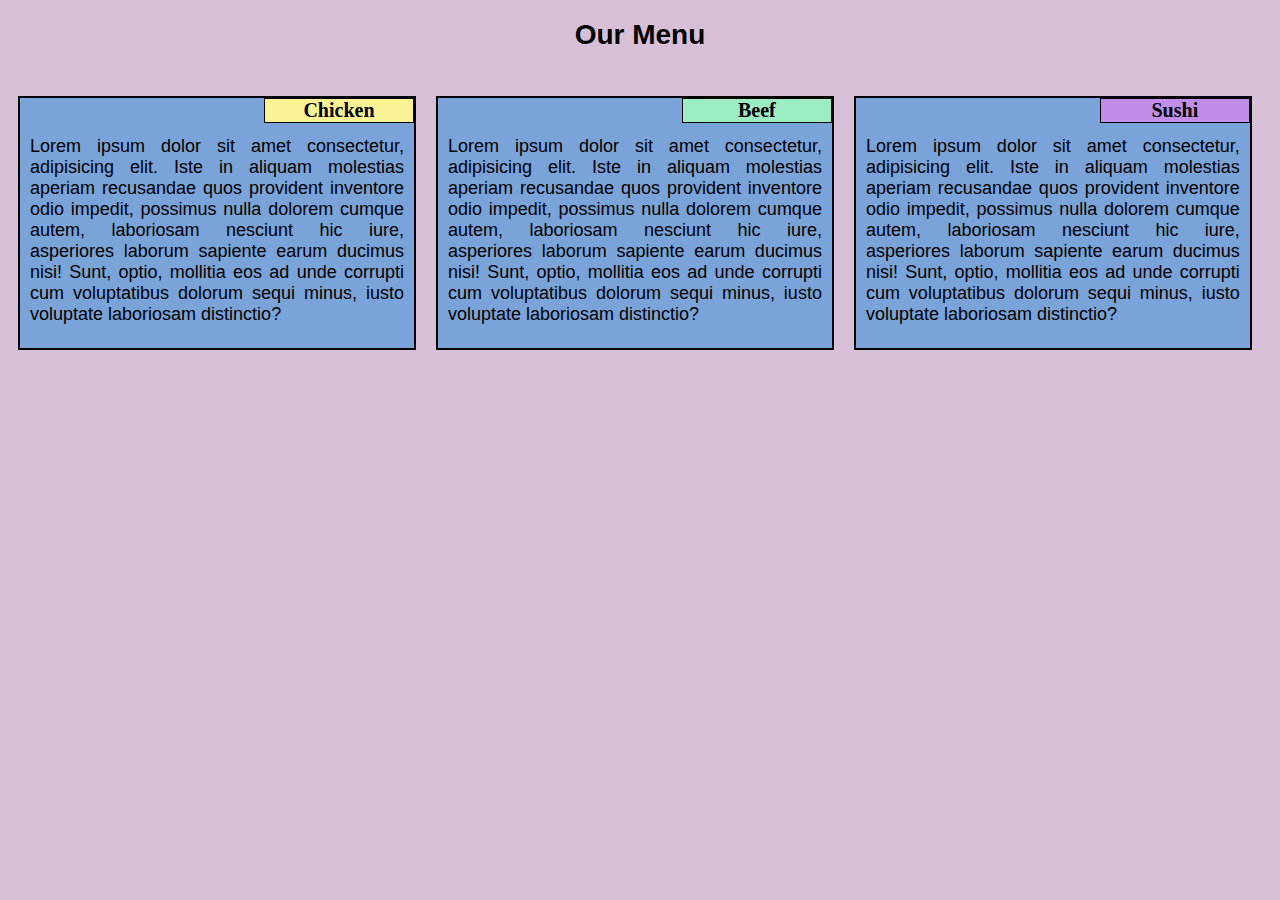
<file: Module-2-solution/index.html>
<!DOCTYPE html>
<html lang="en">

<head>
    <meta charset="UTF-8">
    <meta name="viewport" content="width=device-width, initial-scale=1.0">
    <title>Module-2</title>
    <link rel="stylesheet" href="css/style.css">
</head>

<body>
    <h1>Our Menu</h1>
    <div class='row'>
        <div class='col-lg-4 col-md-6 sx-12'>
            <div class='section'>
                <span id='chicken'>Chicken</span>
                <p>Lorem ipsum dolor sit amet consectetur, adipisicing elit. Iste in aliquam molestias aperiam
                    recusandae quos provident inventore odio impedit, possimus nulla dolorem cumque autem, laboriosam
                    nesciunt hic iure, asperiores laborum sapiente earum ducimus nisi! Sunt, optio, mollitia eos ad unde
                    corrupti cum voluptatibus dolorum sequi minus, iusto voluptate laboriosam distinctio?</p>
            </div>
        </div>
        <div class='col-lg-4 col-md-6 sx-12'>
            <div class='section'>
                <span id='beef'>Beef</span>
                <p>Lorem ipsum dolor sit amet consectetur, adipisicing elit. Iste in aliquam molestias aperiam
                    recusandae quos provident inventore odio impedit, possimus nulla dolorem cumque autem, laboriosam
                    nesciunt hic iure, asperiores laborum sapiente earum ducimus nisi! Sunt, optio, mollitia eos ad unde
                    corrupti cum voluptatibus dolorum sequi minus, iusto voluptate laboriosam distinctio?</p>
            </div>
        </div>
        <div class='col-lg-4 col-md-12 sx-12'>
            <div class='section'>
                <span id='sushi'>Sushi</span>
                <p>Lorem ipsum dolor sit amet consectetur, adipisicing elit. Iste in aliquam molestias aperiam
                    recusandae quos provident inventore odio impedit, possimus nulla dolorem cumque autem, laboriosam
                    nesciunt hic iure, asperiores laborum sapiente earum ducimus nisi! Sunt, optio, mollitia eos ad unde
                    corrupti cum voluptatibus dolorum sequi minus, iusto voluptate laboriosam distinctio?</p>
            </div>
        </div>
    </div>
</body>

</html>
</file>
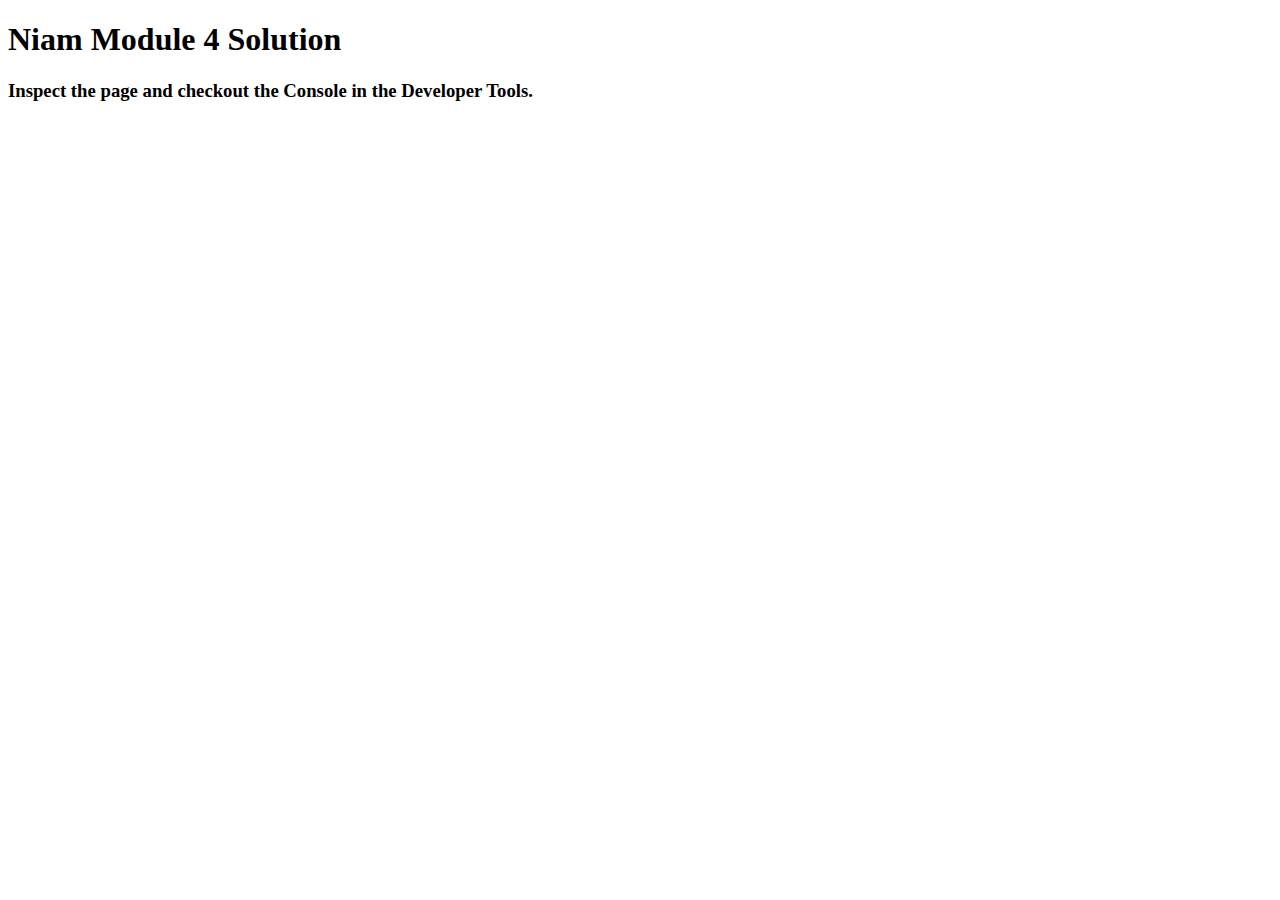
<file: Module-4-solution/index.html>
<!DOCTYPE html>
<html>
<head>
  <meta charset="utf-8">
  <title>Module-4</title>
  <script>
    var names = [];
  </script>
  <script src="SpeakHello.js"></script>
  <script src="SpeakGoodBye.js"></script>
  <script src="script.js"></script>
</head>
<body>
  <h1>Niam Module 4 Solution</h1>
  <h3>Inspect the page and checkout the Console in the Developer Tools.</h3>
</body>
</html>
</file>
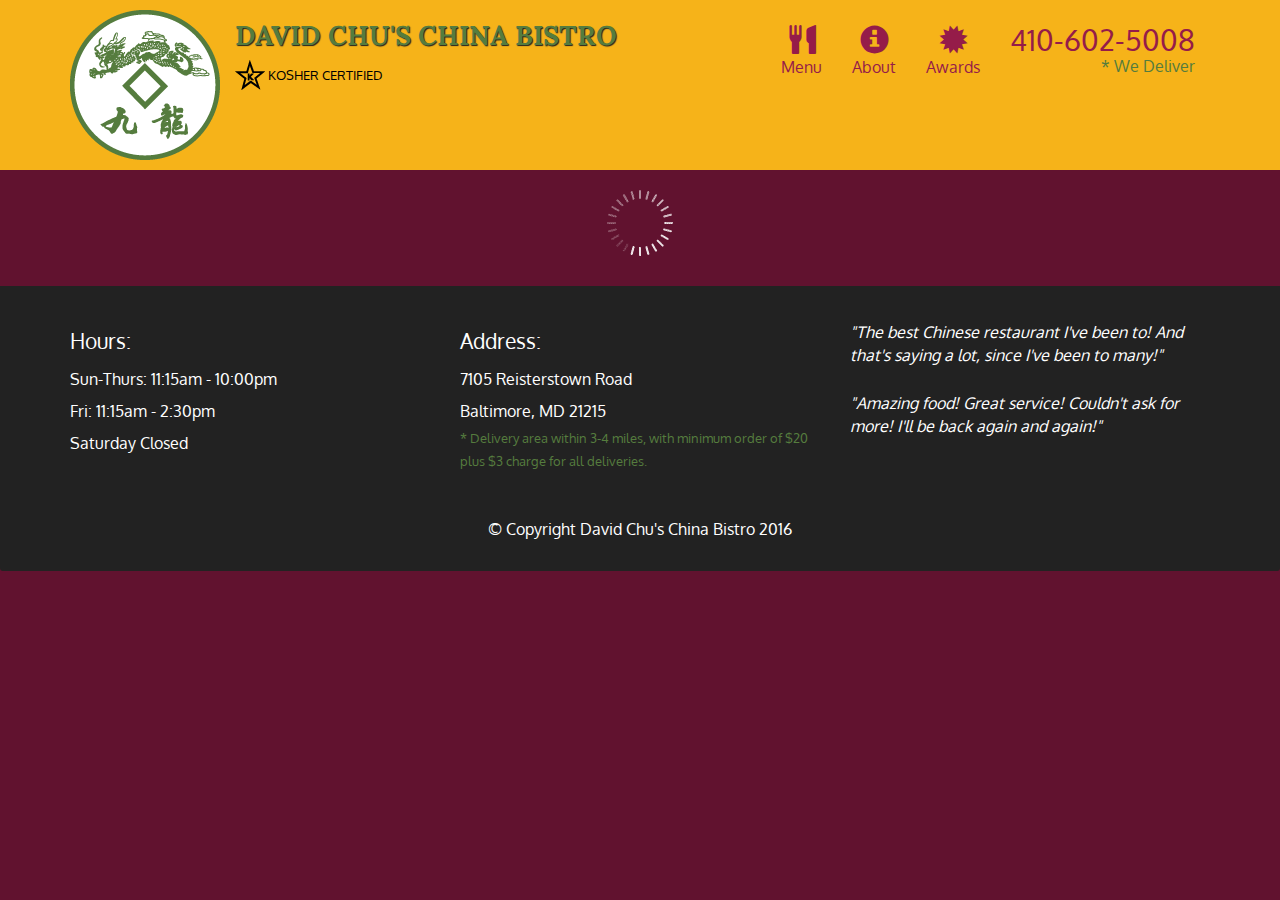
<file: Module-5-solution/index.html>
<!doctype html>
<html lang="en">
  <head>
    <meta charset="utf-8">
    <meta http-equiv="X-UA-Compatible" content="IE=edge">
    <meta name="viewport" content="width=device-width, initial-scale=1">
    <title>David Chu's China Bistro</title>
    <link rel="stylesheet" href="css/bootstrap.min.css">
    <link rel="stylesheet" href="css/styles.css">
    <link href='https://fonts.googleapis.com/css?family=Oxygen:400,300,700' rel='stylesheet' type='text/css'>
    <link href='https://fonts.googleapis.com/css?family=Lora' rel='stylesheet' type='text/css'>
  </head>
<body>
  <header>
    <nav id="header-nav" class="navbar navbar-default">
      <div class="container">
        <div class="navbar-header">
          <a href="index.html" class="pull-left visible-md visible-lg">
            <div id="logo-img" alt="Logo image"></div>
          </a>

          <div class="navbar-brand">
            <a href="index.html"><h1>David Chu's China Bistro</h1></a>
            <p>
              <img src="images/star-k-logo.png" alt="Kosher certification">
              <span>Kosher Certified</span>
            </p>
          </div>

          <button id="navbarToggle" type="button" class="navbar-toggle collapsed" data-toggle="collapse" data-target="#collapsable-nav" aria-expanded="false">
            <span class="sr-only">Toggle navigation</span>
            <span class="icon-bar"></span>
            <span class="icon-bar"></span>
            <span class="icon-bar"></span>
          </button>
        </div>
        
        <div id="collapsable-nav" class="collapse navbar-collapse">
           <ul id="nav-list" class="nav navbar-nav navbar-right">
            <li id="navHomeButton" class="visible-xs active">
              <a href="index.html">
                <span class="glyphicon glyphicon-home"></span> Home</a>
            </li>
            <li id="navMenuButton">
              <a href="#" onclick="$dc.loadMenuCategories();">
                <span class="glyphicon glyphicon-cutlery"></span><br class="hidden-xs"> Menu</a>
            </li>
            <li>
              <a href="#">
                <span class="glyphicon glyphicon-info-sign"></span><br class="hidden-xs"> About</a>
            </li>
            <li>
              <a href="#">
                <span class="glyphicon glyphicon-certificate"></span><br class="hidden-xs"> Awards</a>
            </li>
            <li id="phone" class="hidden-xs">
              <a href="tel:410-602-5008">
                <span>410-602-5008</span></a><div>* We Deliver</div>
            </li>
          </ul><!-- #nav-list -->
        </div><!-- .collapse .navbar-collapse -->
      </div><!-- .container -->
    </nav><!-- #header-nav -->
  </header>

  <div id="call-btn" class="visible-xs">
    <a class="btn" href="tel:410-602-5008">
    <span class="glyphicon glyphicon-earphone"></span>
    410-602-5008
    </a>
  </div>
  <div id="xs-deliver" class="text-center visible-xs">* We Deliver</div>

  <div id="main-content" class="container"></div>

  <footer class="panel-footer">
    <div class="container">
      <div class="row">
        <section id="hours" class="col-sm-4">
          <span>Hours:</span><br>
          Sun-Thurs: 11:15am - 10:00pm<br>
          Fri: 11:15am - 2:30pm<br>
          Saturday Closed
          <hr class="visible-xs">
        </section>
        <section id="address" class="col-sm-4">
          <span>Address:</span><br>
          7105 Reisterstown Road<br>
          Baltimore, MD 21215
          <p>* Delivery area within 3-4 miles, with minimum order of $20 plus $3 charge for all deliveries.</p>
          <hr class="visible-xs">
        </section>
        <section id="testimonials" class="col-sm-4">
          <p>"The best Chinese restaurant I've been to! And that's saying a lot, since I've been to many!"</p>
          <p>"Amazing food! Great service! Couldn't ask for more! I'll be back again and again!"</p>
        </section>
      </div>
      <div class="text-center">&copy; Copyright David Chu's China Bistro 2016</div>
    </div>
  </footer>

  <!-- jQuery (Bootstrap JS plugins depend on it) -->
  <script src="js/jquery-2.1.4.min.js"></script>
  <script src="js/bootstrap.min.js"></script>
  <script src="js/ajax-utils.js"></script>
  <script src="js/script.js"></script>
</body>
</html>
</file>
<file: Module-2-solution/css/style.css>
* {
    box-sizing: border-box;
}

body {
    background-color: thistle;
}

h1 {
    font-size: 28px;
    font-family: 'Segoe UI', Tahoma, Geneva, Verdana, sans-serif;
    text-align: center;
    color: #000000;
    margin-bottom: 25px;
}

p {
    padding: 15px 5px 0px 5px;
    font-family: 'Segoe UI', Tahoma, Geneva, Verdana, sans-serif;
    font-size: 18px;
    position: relative;
}

.section {
    background-color: #7aa3da;
    border: 2px solid #000000;
    margin-top: 20px;
    margin-right: 20px;
    padding: 5px;
    text-align: justify;
    position: relative;
}

span {
    font-size: 20px;
    width: 150px;
    border: 1px solid black;
    font-weight: bold;
    text-align: center;
    float: right;
    top: 0;
    right: 0;
    margin: 0;
    position: absolute;
}

#chicken {
    background-color: #faf396;
    color: #000000;
}

#beef {
    background-color: #9cecc4;
    color: #000000;
}

#sushi {
    background-color: #c08ee9;
    color: #000000;
}

.row {
    width: 100%;
    padding-left: 10px;
}

/* Desktop View*/

@media (min-width: 992px) {

    .col-lg-4 {
        width: 33.33%;
        float: left;
    }
}

/* Tablet View*/
@media (min-width: 768px) and (max-width: 991px) {

    .col-md-6 {
        width: 50%;
        float: left;
    }

    .col-md-12 {
        width: 100%;
        float: left;
    }
}

/* Mobile View*/
@media (max-width: 767px) {

    .col-sx-12 {
        float: left;
        width: 100%;
    }
}
</file>
<file: Module-5-solution/css/styles.css>
body {
  font-size: 16px;
  color: #fff;
  background-color: #61122f;
  font-family: 'Oxygen', sans-serif;
}

/** HEADER **/
#header-nav {
  background-color: #f6b319;
  border-radius: 0;
  border: 0;
}

#logo-img {
  background: url('../images/restaurant-logo_large.png') no-repeat;
  width: 150px;
  height: 150px;
  margin: 10px 15px 10px 0;
}

.navbar-brand {
  padding-top: 25px;
}
.navbar-brand h1 { /* Restaurant name */
  font-family: 'Lora', serif;
  color: #557c3e;
  font-size: 1.5em;
  text-transform: uppercase;
  font-weight: bold;
  text-shadow: 1px 1px 1px #222;
  margin-top: 0;
  margin-bottom: 0;
  line-height: .75;
}
.navbar-brand a:hover, .navbar-brand a:focus {
  text-decoration: none;
}
.navbar-brand p { /* Kosher cert */
  color: #000;
  text-transform: uppercase;
  font-size: .7em;
  margin-top: 15px;
}
.navbar-brand p span { /* Star-K */
  vertical-align: middle;
}

#nav-list {
  margin-top: 10px;
}
#nav-list a {
  color: #951C49;
  text-align: center;
}
#nav-list a:hover {
  background: #E7E7E7;
}
#nav-list a span {
  font-size: 1.8em;
}

#phone {
  margin-top: 5px;
}
#phone a { /* Phone number */
  text-align: right;
  padding-bottom: 0;
}
#phone div { /* We Deliver */
  color: #557c3e;
  text-align: right;
  padding-right: 15px;
}

.navbar-header button.navbar-toggle, .navbar-header .icon-bar {
  border: 1px solid #61122f;
}
.navbar-header button.navbar-toggle {
  clear: both;
  margin-top: -30px;
}
/* END HEADER */

/* FOOTER */
.panel-footer {
  margin-top: 30px;
  padding-top: 35px;
  padding-bottom: 30px;
  background-color: #222;
  border-top: 0;
}
.panel-footer div.row {
  margin-bottom: 35px;
}
#hours, #address {
  line-height: 2;
}
#hours > span, #address > span {
  font-size: 1.3em;
}
#address p {
  color: #557c3e;
  font-size: .8em;
  line-height: 1.8;
}
#testimonials {
  font-style: italic;
}
#testimonials p:nth-child(2) {
  margin-top: 25px;
}
/* END FOOTER */



/* HOME PAGE */
.container .jumbotron {
  box-shadow: 0 0 50px #3F0C1F;
  border: 2px solid #3F0C1F;
}

#menu-tile, #specials-tile, #map-tile {
  height: 250px;
  width: 100%;
  margin-bottom: 15px;
  position: relative;
  border: 2px solid #3F0C1F;
  overflow: hidden;
}
#menu-tile:hover, #specials-tile:hover, #map-tile:hover {
  box-shadow: 0 1px 5px 1px #cccccc;
}
#menu-tile {
  background: url('../images/menu-tile.jpg') no-repeat;
  background-position: center;
}
#specials-tile {
  background: url('../images/specials-tile.jpg') no-repeat;
  background-position: center;
}
#menu-tile span, #specials-tile span, #map-tile span {
  position: absolute;
  bottom: 0;
  right: 0;
  width: 100%;
  text-align: center;
  font-size: 1.6em;
  text-transform: uppercase;
  background-color: #000;
  color: #fff;
  opacity: .8;
}
/* END HOME PAGE */

/* MENU CATEGORIES PAGE */
.category-tile { 
  position: relative;
  border: 2px solid #3F0C1F;
  overflow: hidden;
  width: 200px;
  height: 200px;
  margin: 0 auto 15px;
}
.category-tile span {
  position: absolute;
  bottom: 0;
  right: 0;
  width: 100%;
  text-align: center;
  font-size: 1.2em;
  text-transform: uppercase;
  background-color: #000;
  color: #fff;
  opacity: .8;
}
.category-tile:hover {
  box-shadow: 0 1px 5px 1px #cccccc;
}

#menu-categories-title + div {
  margin-bottom: 50px;
}
/* END MENU CATEGORIES PAGE */

/* SINGLE CATEGORY PAGE */
.menu-item-tile {
  margin-bottom: 25px;
}
.menu-item-tile hr {
  width: 80%;
}
.menu-item-tile .menu-item-price {
  font-size: 1.1em;
  text-align: right;
  margin-top: -15px;
  margin-right: -15px;
}
.menu-item-tile .menu-item-price span {
  font-size: .6em;
}
.menu-item-photo {
  position: relative;
  border: 2px solid #3F0C1F; 
  overflow: hidden;
  padding: 0;
  margin-right: -15px;
  margin-left: auto;
  margin-bottom: 20px;
  max-width: 250px;
}
.menu-item-photo div {
  position: absolute;
  bottom: 0;
  right: 0;
  width: 80px;
  background-color: #557c3e;
  text-align: center;
}
.menu-item-description {
  padding-right: 30px;
}
h3.menu-item-title {
  margin: 0 0 10px;
}
.menu-item-details {
  font-size: .9em;
  font-style: italic;
}
/* END SINGLE CATEGORY PAGE */


/********** Large devices only **********/
@media (min-width: 1200px) {
  .container .jumbotron {
    background: url('../images/jumbotron_1200.jpg') no-repeat;
    height: 675px;
  }
}

/********** Medium devices only **********/
@media (min-width: 992px) and (max-width: 1199px) {
  /* Header */
  #logo-img {
    background: url('../images/restaurant-logo_medium.png') no-repeat;
    width: 100px;
    height: 100px;
    margin: 5px 5px 5px 0;
  }
  /* End Header */

  /* Home Page */
  .container .jumbotron {
    background: url('../images/jumbotron_992.jpg') no-repeat;
    height: 558px;
  }
  /* End Home Page */
}

/********** Small devices only **********/
@media (min-width: 768px) and (max-width: 991px) {
  /* Home Page */
  .container .jumbotron {
    background: url('../images/jumbotron_768.jpg') no-repeat;
    height: 432px;
  }
  /* End Home Page */
}

/********** Extra small devices only **********/
@media (max-width: 767px) {
  /* Header */
  .navbar-brand {
    padding-top: 10px;
    height: 80px;
  }
  .navbar-brand h1 { /* Restaurant name */
    padding-top: 10px;
    font-size: 5vw; /* 1vw = 1% of viewport width */
  }
  .navbar-brand p { /* Kosher cert */
    font-size: .6em;
    margin-top: 12px;
  }
  .navbar-brand p img { /* Star-K */
    height: 20px;
  }

  #collapsable-nav a { /* Collapsed nav menu text */
    font-size: 1.2em;
  }
  #collapsable-nav a span { /* Collapsed nav menu glyph */
    font-size: 1em;
    margin-right: 5px;
  }

  #call-btn > a {
    font-size: 1.5em;
    display: block;
    margin: 0 20px;
    padding: 10px;
    border: 2px solid #fff;
    background-color: #f6b319;
    color: #951c49;
  }
  #xs-deliver {
    margin-top: 5px;
    font-size: .7em;
    letter-spacing: .1em;
    text-transform: uppercase;
  }
  /* End Header */

  /* Footer */
  .panel-footer section {
    margin-bottom: 30px;
    text-align: center;
  }
  .panel-footer section:nth-child(3) {
    margin-bottom: 0; /* margin already exists on the whole row */
  }
  .panel-footer section hr {
    width: 50%;
  }
  /* End Footer */

  /* Home Page */
  .container .jumbotron {
    margin-top: 30px;
    padding: 0;
  }
  #menu-tile, #specials-tile {
    width: 360px;
    margin: 0 auto 15px;
  }

  .menu-item-photo {
    margin-right: auto;
  }
  .menu-item-tile .menu-item-price {
    text-align: center;
  }
  .menu-item-description {
    text-align: center;;
  }
}


/********** Super extra small devices Only :-) (e.g., iPhone 4) **********/
@media (max-width: 479px) {
  /* Header */
  .navbar-brand h1 { /* Restaurant name */
    padding-top: 5px;
    font-size: 6vw;
  }
  /* End Header */
  
  /* Home page */
  #menu-tile, #specials-tile {
    width: 280px;
    margin: 0 auto 15px;
  }

  .col-xxs-12 {
    position: relative;
    min-height: 1px;
    padding-right: 15px;
    padding-left: 15px;
    float: left;
    width: 100%;
  }
}
</file>
